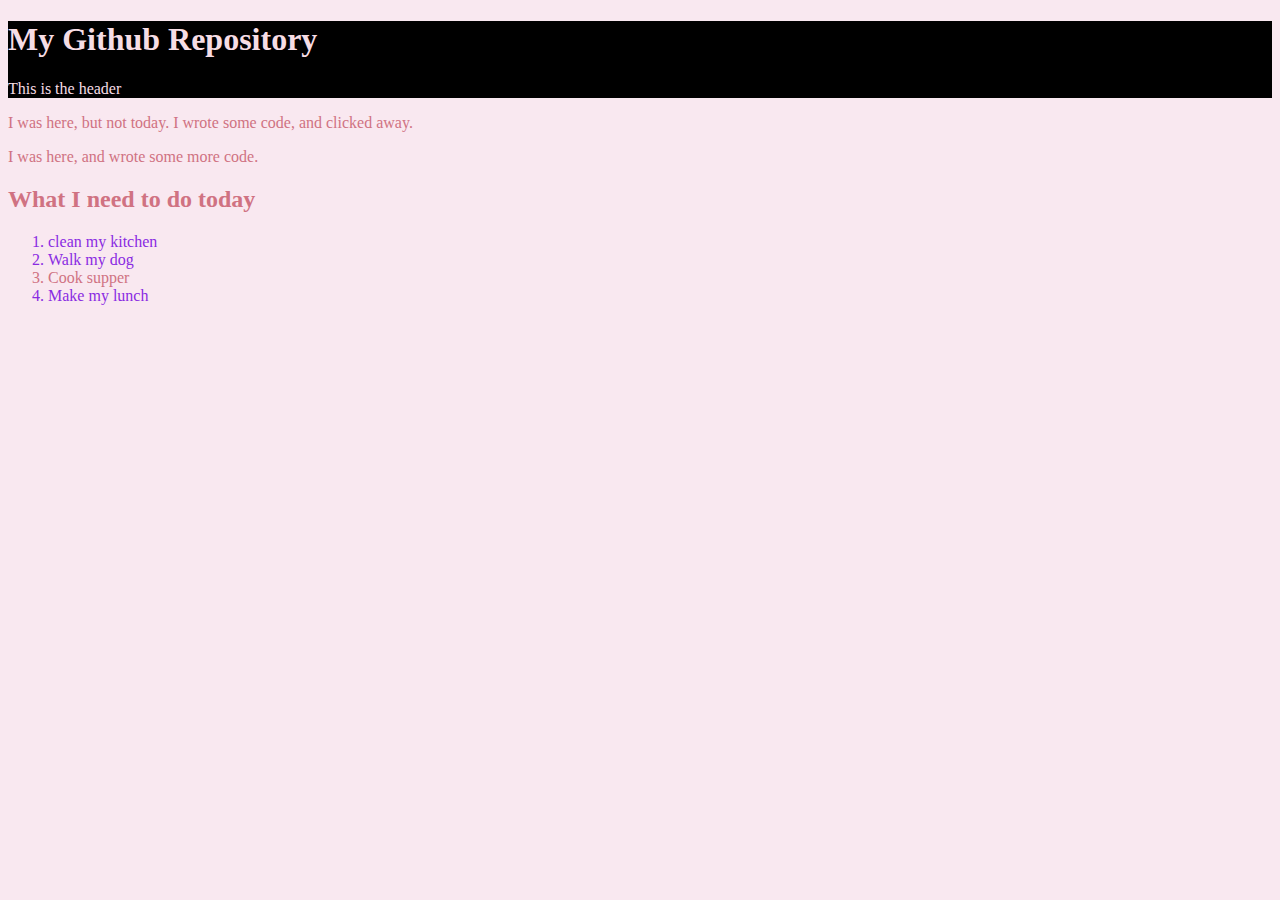
<file: index.html>
<!DOCTYPE html>
<html lang="en">
	<head>
		<meta charset="UTF-8">
		<meta name="viewport" content="width=device-width, initial-scale=1.0">
		<title>Version Control Review</title>
		<link rel="stylesheet" href="style.css">
	</head>
	<body>
		<div class="header">
			<h1>My Github Repository</h1>
			<p>This is the header</p>
		</div>
		<p id="first">I was here, but not today. I wrote some code, and clicked away.</p>

        <p>I was here, and wrote some more code.</p>

		<h2>What I need to do today</h2>
		<ol>
			<li class="personal">clean my kitchen</li>
			<li class="personal">Walk my dog</li>
			<li>Cook supper</li>
			<li class="personal">Make my lunch</li>
		</ol>
	</body>


</html>
</file>
<file: style.css>
body {
    background-color: rgb(249, 232, 240);
    color: rgb(208, 114, 130);
}


#first {
    colour: lime;
}

li.personal {
    color:blueviolet;
}

div.header {
    background-color: rgb(0, 0, 0);
    color: rgb(246, 221, 229);
}
</file>
